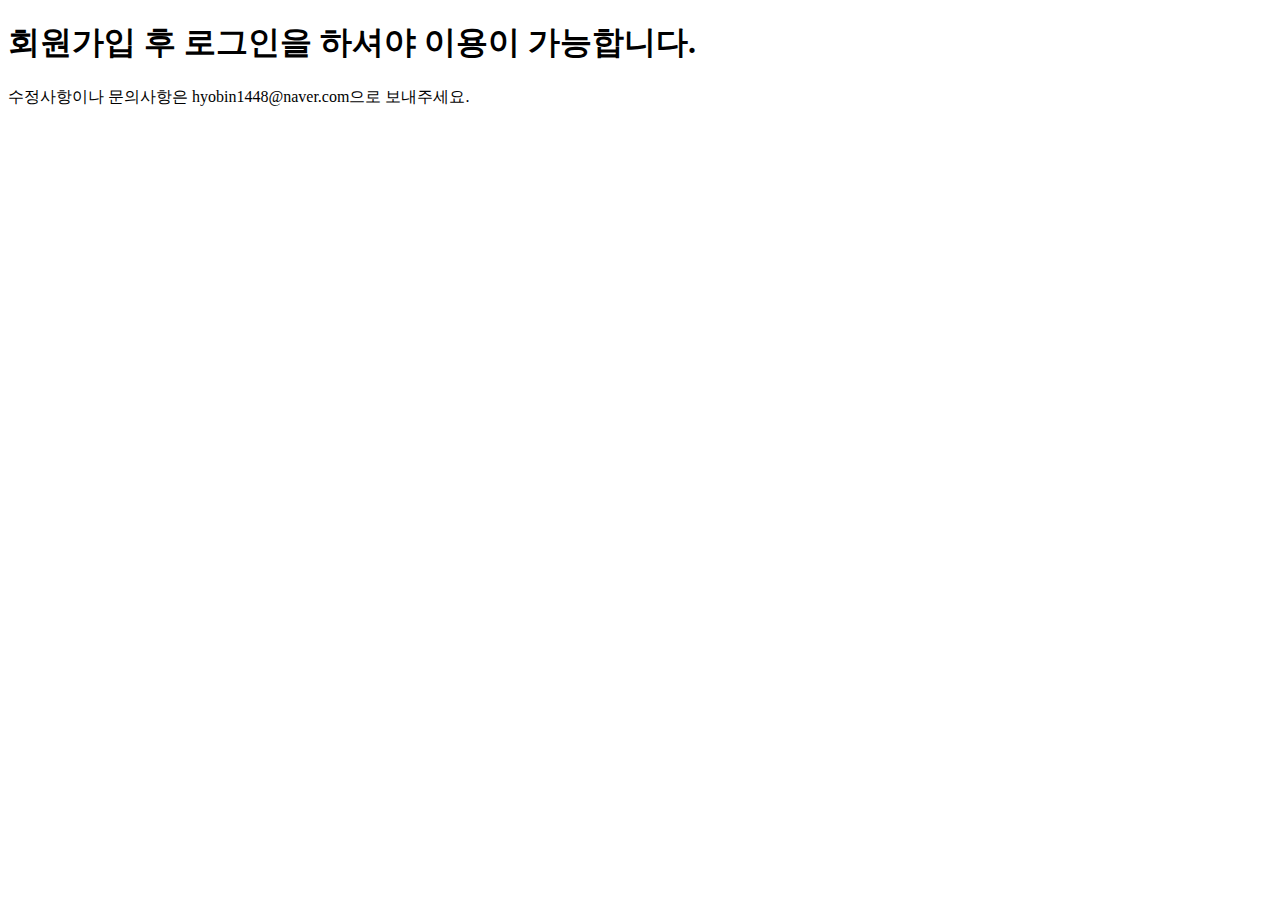
<file: src/main/resources/templates/index.html>
<!doctype html>
<html lang="en">

<head th:replace="fragments/common :: head('Hello, Spring Boot')">
</head>

<body >
    <nav class="navbar navbar-expand-md navbar-dark bg-dark fixed-top" th:replace="fragments/common :: menu('home')"/>


    <main class="container">
        <div class="starter-template text-center py-5 px-3">
            <h1>회원가입 후 로그인을 하셔야 이용이 가능합니다.</h1>
            <p>수정사항이나 문의사항은 hyobin1448@naver.com으로 보내주세요.</p>
            <a th:href="@{/}"><img class="mb-4" th:src="@{/image/main-image.gif}" width="80%"></a>
        </div>

    </main><!-- /.container -->

    <!-- Optional JavaScript; choose one of the two! -->

    <!-- Option 1: Bootstrap Bundle with Popper -->
    <script src="https://cdn.jsdelivr.net/npm/bootstrap@5.0.0-beta1/dist/js/bootstrap.bundle.min.js"
        integrity="sha384-ygbV9kiqUc6oa4msXn9868pTtWMgiQaeYH7/t7LECLbyPA2x65Kgf80OJFdroafW"
        crossorigin="anonymous"></script>
    <script>
        $(function(){
        var id = '[[${#authentication.principal}]]';
        if('[[${#authentication.principal}]]'!='anonymousUser'){
            var a = id.indexOf('Username');
            id = id.substring(id.indexOf('Username')+9,id.indexOf('Username')+25);
            a = id.indexOf(',');

            id = id.substring(0,a);
         $.ajax({
                type :"GET",
                url: "/account/findTeresia",
                dataType:"text",
                data : {
                    id:id
                }
                }).done(function(data){
                    if(data == 'Y'){
                        alert("소영이")
                    }else{

                    }
                })
        }


        });
    </script>
    <!-- Option 2: Separate Popper and Bootstrap JS -->
<!--    <script src="https://cdn.jsdelivr.net/npm/@popperjs/core@2.5.4/dist/umd/popper.min.js"-->
<!--        integrity="sha384-q2kxQ16AaE6UbzuKqyBE9/u/KzioAlnx2maXQHiDX9d4/zp8Ok3f+M7DPm+Ib6IU"-->
<!--        crossorigin="anonymous"></script>-->
<!--    <script src="https://cdn.jsdelivr.net/npm/bootstrap@5.0.0-beta1/dist/js/bootstrap.min.js"-->
<!--        integrity="sha384-pQQkAEnwaBkjpqZ8RU1fF1AKtTcHJwFl3pblpTlHXybJjHpMYo79HY3hIi4NKxyj"-->
<!--        crossorigin="anonymous"></script>-->
</body>

</html>
</file>
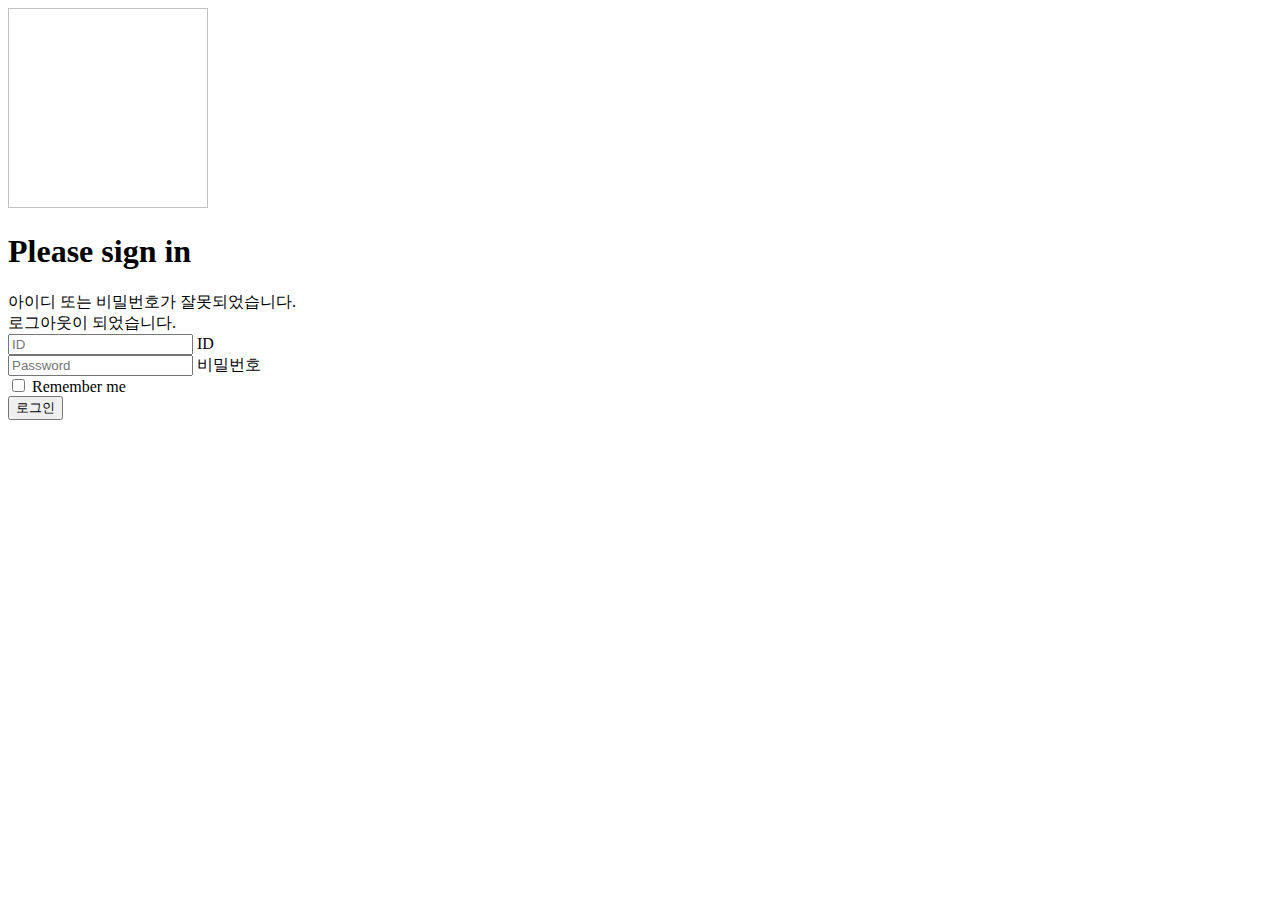
<file: src/main/resources/templates/account/login.html>
<!doctype html>
<html lang="en">

<head>
    <!-- Required meta tags -->
    <meta charset="utf-8">
    <meta name="viewport" content="width=device-width, initial-scale=1">

    <!-- Bootstrap CSS -->
    <link href="https://cdn.jsdelivr.net/npm/bootstrap@5.0.0-beta1/dist/css/bootstrap.min.css" rel="stylesheet"
        integrity="sha384-giJF6kkoqNQ00vy+HMDP7azOuL0xtbfIcaT9wjKHr8RbDVddVHyTfAAsrekwKmP1" crossorigin="anonymous">
    <link  th:href="@{/css/signin.css}" rel="stylesheet">
    
    <title>Login</title>
</head>

<body class="text-center">
    <main class="form-signin">
        <form th:action="@{/account/login}" method="post">
            <a th:href="@{/}"><img class="mb-4" th:src="@{/image/neo-logo.png}" alt="" width="200" height="200"></a>
            <h1 class="h3 mb-3 fw-normal">Please sign in</h1>
            <div th:if="${param.error}" class="alert alert-danger" role="alert">
                아이디 또는 비밀번호가 잘못되었습니다.
            </div>
            
            <div th:if="${param.logout}" class="alert alert-primary" role="alert">
                로그아웃이 되었습니다.
            </div>
            <div class="form-floating mb-1">
                <input type="text" class="form-control" id="username" name="username" placeholder="ID">
                <label for="username">ID</label>
            </div>
            <div class="form-floating mb-1">
                <input type="password" class="form-control" id="password" name="password" placeholder="Password">
                <label for="password">비밀번호</label>
            </div>
          <div class="checkbox mb-3">
            <label>
              <input type="checkbox" value="remember-me"> Remember me
            </label>
          </div>
          <button class="w-100 btn btn-lg btn-primary" type="submit">로그인</button>
          <!-- <p class="mt-5 mb-3 text-muted">&copy; 2017-2020</p> -->
        </form>
      </main>

    <!-- Optional JavaScript; choose one of the two! -->

    <!-- Option 1: Bootstrap Bundle with Popper -->
    <script src="https://cdn.jsdelivr.net/npm/bootstrap@5.0.0-beta1/dist/js/bootstrap.bundle.min.js"
        integrity="sha384-ygbV9kiqUc6oa4msXn9868pTtWMgiQaeYH7/t7LECLbyPA2x65Kgf80OJFdroafW"
        crossorigin="anonymous"></script>

<!--    &lt;!&ndash; Option 2: Separate Popper and Bootstrap JS &ndash;&gt;-->
<!--    <script src="https://cdn.jsdelivr.net/npm/@popperjs/core@2.5.4/dist/umd/popper.min.js"-->
<!--        integrity="sha384-q2kxQ16AaE6UbzuKqyBE9/u/KzioAlnx2maXQHiDX9d4/zp8Ok3f+M7DPm+Ib6IU"-->
<!--        crossorigin="anonymous"></script>-->
<!--    <script src="https://cdn.jsdelivr.net/npm/bootstrap@5.0.0-beta1/dist/js/bootstrap.min.js"-->
<!--        integrity="sha384-pQQkAEnwaBkjpqZ8RU1fF1AKtTcHJwFl3pblpTlHXybJjHpMYo79HY3hIi4NKxyj"-->
<!--        crossorigin="anonymous"></script>-->
</body>

</html>
</file>
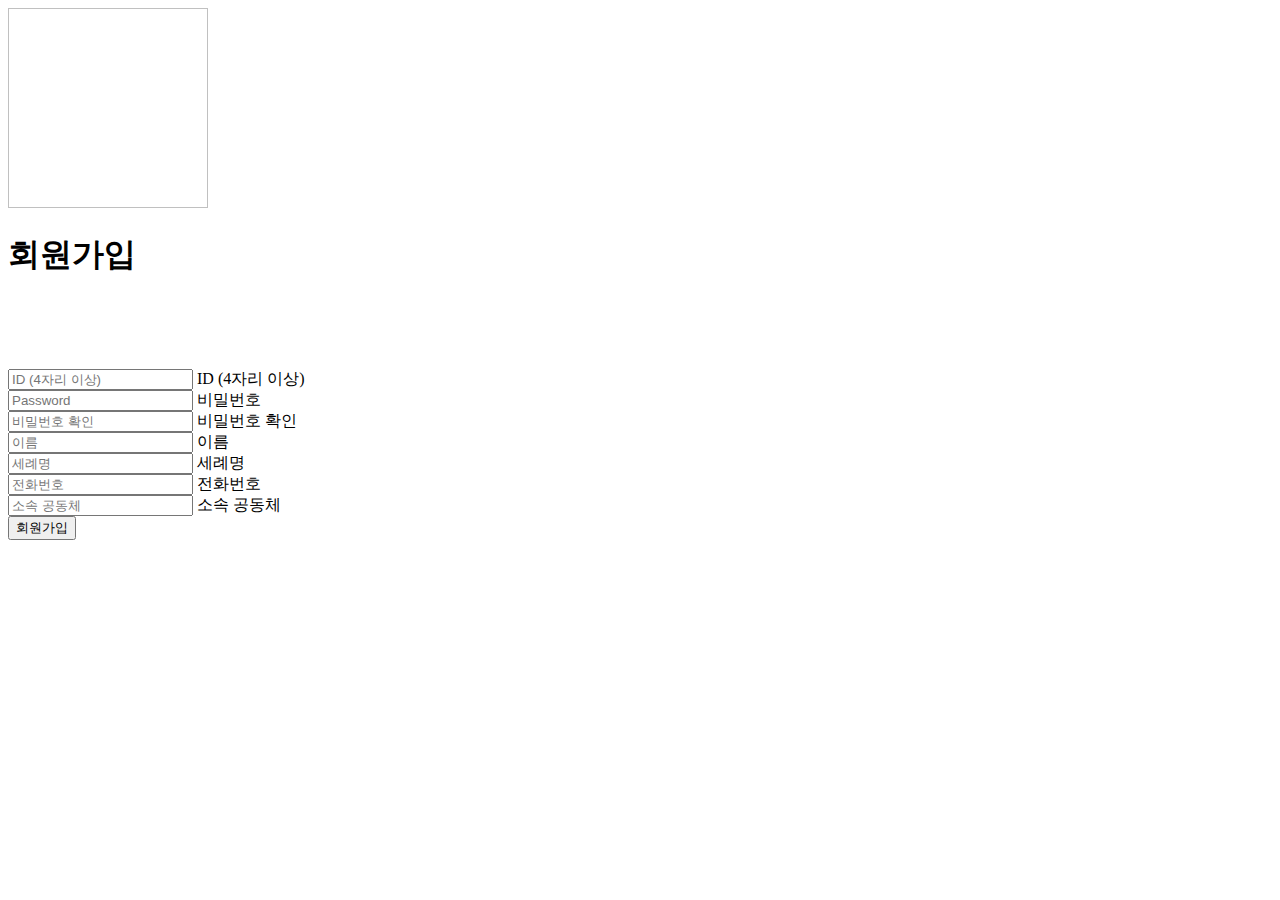
<file: src/main/resources/templates/account/register.html>
<!doctype html>
<html lang="en">

<head>
    <!-- Required meta tags -->
    <meta charset="utf-8">
    <meta name="viewport" content="width=device-width, initial-scale=1">
    <script src="https://code.jquery.com/jquery-1.12.4.min.js"></script>
    <!-- Bootstrap CSS -->
    <link href="https://cdn.jsdelivr.net/npm/bootstrap@5.0.0-beta1/dist/css/bootstrap.min.css" rel="stylesheet"
        integrity="sha384-giJF6kkoqNQ00vy+HMDP7azOuL0xtbfIcaT9wjKHr8RbDVddVHyTfAAsrekwKmP1" crossorigin="anonymous">
    <link  th:href="@{/css/signin.css}" rel="stylesheet">
    
    <title>Login</title>
</head>

<body class="text-center">
    <main class="form-signin">
        <form th:action="@{/account/register}" id="form" method="post">
            <input type="hidden" id="isIdFlag" value="N">
            <input type="hidden" id="isPwdFlag" value="N">
            <input type="hidden" id="isPwdChkFlag" value="N">
            <a th:href="@{/}"><img class="mb-4" th:src="@{/image/neo-logo.png}" alt="" width="200" height="200"></a>
            <h1 class="h3 mb-3 fw-normal">회원가입</h1>
            <div style="height:70px">
                <div id="idCheck" class="alert alert-danger " style="display:none"></div>
                <div id="pwdCheck" class="alert alert-danger " style="display:none"></div>
            </div>
            <div>
            <div class="form-floating mb-1 ">
                <input type="text" class="form-control" id="username" name="username" placeholder="ID (4자리 이상)" required>
                <label for="username">ID (4자리 이상)</label>
            </div>
            
            </div>
            <div class="form-floating mb-1">
                <input type="password" class="form-control" id="password" name="password" placeholder="Password" required>
                <label for="password">비밀번호</label>
            </div>
            <div class="form-floating mb-1">
                <input type="password" class="form-control" id="passwordChk" name="passwordChk" placeholder="비밀번호 확인" required>
                <label for="passwordChk">비밀번호 확인</label>
            </div>
            </div>
            <div class="row">
                <div class="col">
                    <div class="form-floating mb-1">
                        <input type="text" class="form-control" id="name" name="name" placeholder="이름" required>
                        <label for="name">이름</label>
                    </div>
                </div>
                <div class="col">
                    <div class="form-floating mb-1">
                        <input type="text" class="form-control" id="christian" name="christian" placeholder="세례명" required>
                        <label for="christian">세례명</label>
                    </div>
                </div>
            </div>
            <div class="row">
                <div class="col">
                    <div class="form-floating mb-1">
                        <input type="tel" class="form-control onlyNumber" id="phone" name="phone" placeholder="전화번호" required>
                        <label for="phone">전화번호</label>
                    </div>
                </div>
                <div class="col">
                    <div class="form-floating mb-1">
                        <input type="text" class="form-control" id="community" name="community" placeholder="소속 공동체" required>
                        <label for="community">소속 공동체</label>
                    </div>
                </div>
            </div>
<!--            <label for="inputPassword" class="text-left">Password</label>-->
<!--            <input type="password" id="inputPassword" name="password" class="form-control" placeholder="Password" required/>-->
<!--            <label for="name" class="visually-hidden">이름</label>-->
<!--            <input type="text" id="name" name="name" class="form-control" placeholder="이름">-->
<!--            <label for="phone" class="visually-hidden">전화번호</label>-->
<!--            <input type="text" id="phone" name="phone" class="form-control" placeholder="전화번호">-->
<!--            <label for="community" class="visually-hidden">공동체</label>-->
<!--            <input type="text" id="community" name="community" class="form-control" placeholder="공동체">-->

            <button class="w-100 btn btn-lg btn-primary" type="submit">회원가입</button>
          <!-- <p class="mt-5 mb-3 text-muted">&copy; 2017-2020</p> -->
        </form>
      </main>
    <script type="text/javascript">
        $('#passwordChk').keyup(function(event){
            var passwordChk = $('#passwordChk').val();
            var password = $('#password').val();
            var divPasswordChk = $('#passwordChk');
            if(password==passwordChk){
                divPasswordChk.removeClass("is-invalid");
            }else{
                divPasswordChk.addClass("is-invalid");
            }
        });
        $('#password').keyup(function(event){
            var password = $('#password').val();
            var divPasswordChk = $('#passwordChk');
            if(password.length<8){
                $('#pwdCheck').text("비밀번호는 8자리 이상입니다.");
                divPasswordChk.addClass("is-invalid");
                $('#pwdCheck').attr('class','alert alert-danger');
                $('#pwdCheck').show();
                $('#isPwdFlag').val("N");
            }else{
                divPasswordChk.removeClass("is-invalid");
                $('#isPwdFlag').val("Y");
                $('#pwdCheck').text("");
                $('#pwdCheck').hide();
            }

        });
        $('#passwordChk').keyup(function(event){
            var passwordChk = $('#passwordChk').val();
            var password = $('#password').val();
            var divPasswordChk = $('#passwordChk');
            if(password==passwordChk){
                divPasswordChk.removeClass("is-invalid");
                $('#isPwdChkFlag').val("Y");
                $('#pwdCheck').text("");
                $('#pwdCheck').hide();
            }else{
                divPasswordChk.addClass("is-invalid");
                $('#isPwdChkFlag').val("N");
                $('#pwdCheck').text("비밀번호가 다릅니다.");
                $('#pwdCheck').attr('class','alert alert-danger');
                $('#pwdCheck').show();
            }
        });
        $('#username').focusout(function(event){
            var flag = $('#isIdFlag').val();
            var id = $("#username").val();
            if(id.length<=3){
                $('#idCheck').text("ID는 4자리 이상 입력해주세요");    
                $('#idCheck').attr('class','alert alert-danger');
                $('#idCheck').show();                
            }else if(flag=="Y"){
                $('#idCheck').text("");
                $('#idCheck').hide();
            }
        });
        $('#username').keyup(function(event){
            var id = $("#username").val();
            if(id.length <= 3){
                $('#idCheck').text("");
                $('#idCheck').hide();
            }else{
                $.ajax({
                type :"GET",
                url: "/account/idCheck",
                dataType:"text",
                data : {
                    username:id
                }
                }).done(function(data){
                    $('#idCheck').show();
                    if(data == 'Y'){
                        $('#idCheck').text("중복된 ID가 있습니다.");
                        $('#isIdFlag').val("N");
                        $('#idCheck').attr('class','alert alert-danger');
                    }else{
                        $('#idCheck').text("사용 가능한 ID 입니다.");
                        $('#idCheck').attr('class','alert alert-primary');
                        $('#isIdFlag').val("Y");
                    }
                })
            }
            
        });
        $('#phone').focusout(function(event){
            var phoneNo = $('#phone').val()
            phoneNo = phoneNo.replace(/ /gi, "").replace(/-/gi, "");
            $("#phone").val(phoneNo);
        });
        $('#form').submit(function(event){
            var id = $("username").val();
            var pw = $("password").val();
            var nm = $("name").val();
            if( $('#isIdFlag').val()=='N'){
                $('#username').focus();
                alert('중복된 ID가 있습니다.');
                return false;
            }
            if($('#isPwdFlag').val()=='N'){
                $('#passwordChk').focus();
                alert('비밀번호는 8자리 이상입니다.');
                return false;
            }
            if( $('#isPwdChkFlag').val()=='N'){
                $('#passwordChk').focus();
                alert('비밀번호가 맞지 않습니다.');
                return false;
            }
        });

    </script>
    <!-- Optional JavaScript; choose one of the two! -->

    <!-- Option 1: Bootstrap Bundle with Popper -->
    <script src="https://cdn.jsdelivr.net/npm/bootstrap@5.0.0-beta1/dist/js/bootstrap.bundle.min.js"
        integrity="sha384-ygbV9kiqUc6oa4msXn9868pTtWMgiQaeYH7/t7LECLbyPA2x65Kgf80OJFdroafW"
        crossorigin="anonymous"></script>

    <!-- Option 2: Separate Popper and Bootstrap JS -->
<!--    <script src="https://cdn.jsdelivr.net/npm/@popperjs/core@2.5.4/dist/umd/popper.min.js"-->
<!--        integrity="sha384-q2kxQ16AaE6UbzuKqyBE9/u/KzioAlnx2maXQHiDX9d4/zp8Ok3f+M7DPm+Ib6IU"-->
<!--        crossorigin="anonymous"></script>-->
<!--    <script src="https://cdn.jsdelivr.net/npm/bootstrap@5.0.0-beta1/dist/js/bootstrap.min.js"-->
<!--        integrity="sha384-pQQkAEnwaBkjpqZ8RU1fF1AKtTcHJwFl3pblpTlHXybJjHpMYo79HY3hIi4NKxyj"-->
<!--        crossorigin="anonymous"></script>-->
<!--    <script src="https://cdn.jsdelivr.net/npm/bootstrap-daterangepicker@3.1.0/daterangepicker.min.js"></script>-->

</body>

</html>
</file>
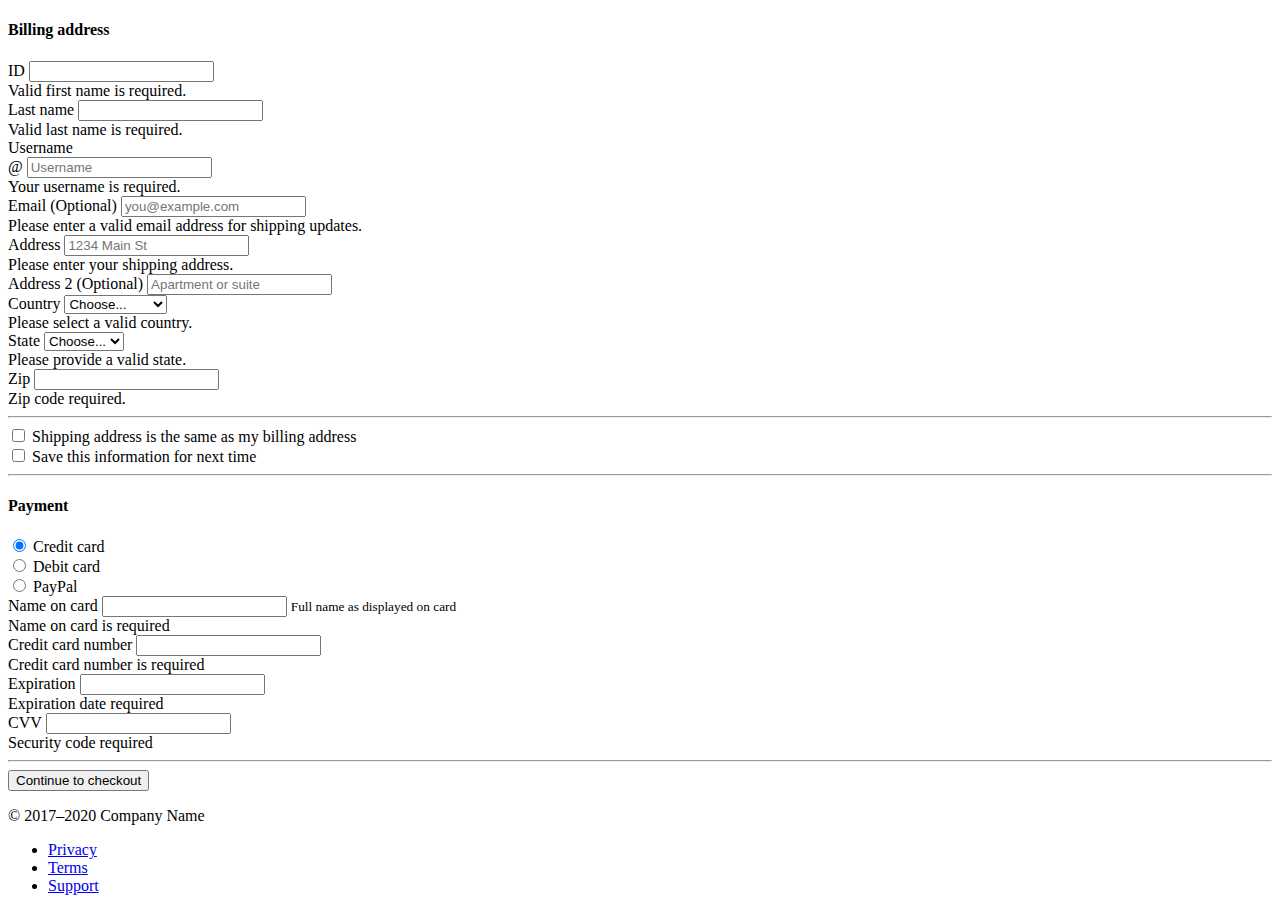
<file: src/main/resources/templates/account/register2.html>
<!doctype html>
<html lang="en">

<head>
    <!-- Required meta tags -->
    <meta charset="utf-8">
    <meta name="viewport" content="width=device-width, initial-scale=1">

    <!-- Bootstrap CSS -->
    <link href="https://cdn.jsdelivr.net/npm/bootstrap@5.0.0-beta1/dist/css/bootstrap.min.css" rel="stylesheet"
        integrity="sha384-giJF6kkoqNQ00vy+HMDP7azOuL0xtbfIcaT9wjKHr8RbDVddVHyTfAAsrekwKmP1" crossorigin="anonymous">
    <link  th:href="@{/css/test.css}" rel="stylesheet">
    
    <title>Login</title>
</head>

<body class="bg-light">

<div class="container">
    <main>

        <div class="row justify-content-center ">
            <div class="col-4">
                <h4 class="mb-3 mt-3">Billing address</h4>
                <form class="needs-validation" novalidate>
                    <div class="row g-3">
                        <div class="col-sm-6">
                            <label for="username" class="form-label">ID</label>
                            <input type="text" class="form-control" id="username" placeholder="" value="" required>
                            <div class="invalid-feedback">
                                Valid first name is required.
                            </div>
                        </div>

                        <div class="col-sm-6">
                            <label for="lastName" class="form-label">Last name</label>
                            <input type="text" class="form-control" id="lastName" placeholder="" value="" required>
                            <div class="invalid-feedback">
                                Valid last name is required.
                            </div>
                        </div>

                        <div class="col-12">
                            <label for="username" class="form-label">Username</label>
                            <div class="input-group">
                                <span class="input-group-text">@</span>
                                <input type="text" class="form-control" id="username" placeholder="Username" required>
                                <div class="invalid-feedback">
                                    Your username is required.
                                </div>
                            </div>
                        </div>

                        <div class="col-12">
                            <label for="email" class="form-label">Email <span class="text-muted">(Optional)</span></label>
                            <input type="email" class="form-control" id="email" placeholder="you@example.com">
                            <div class="invalid-feedback">
                                Please enter a valid email address for shipping updates.
                            </div>
                        </div>

                        <div class="col-12">
                            <label for="address" class="form-label">Address</label>
                            <input type="text" class="form-control" id="address" placeholder="1234 Main St" required>
                            <div class="invalid-feedback">
                                Please enter your shipping address.
                            </div>
                        </div>

                        <div class="col-12">
                            <label for="address2" class="form-label">Address 2 <span class="text-muted">(Optional)</span></label>
                            <input type="text" class="form-control" id="address2" placeholder="Apartment or suite">
                        </div>

                        <div class="col-md-5">
                            <label for="country" class="form-label">Country</label>
                            <select class="form-select" id="country" required>
                                <option value="">Choose...</option>
                                <option>United States</option>
                            </select>
                            <div class="invalid-feedback">
                                Please select a valid country.
                            </div>
                        </div>

                        <div class="col-md-4">
                            <label for="state" class="form-label">State</label>
                            <select class="form-select" id="state" required>
                                <option value="">Choose...</option>
                                <option>California</option>
                            </select>
                            <div class="invalid-feedback">
                                Please provide a valid state.
                            </div>
                        </div>

                        <div class="col-md-3">
                            <label for="zip" class="form-label">Zip</label>
                            <input type="text" class="form-control" id="zip" placeholder="" required>
                            <div class="invalid-feedback">
                                Zip code required.
                            </div>
                        </div>
                    </div>

                    <hr class="my-4">

                    <div class="form-check">
                        <input type="checkbox" class="form-check-input" id="same-address">
                        <label class="form-check-label" for="same-address">Shipping address is the same as my billing address</label>
                    </div>

                    <div class="form-check">
                        <input type="checkbox" class="form-check-input" id="save-info">
                        <label class="form-check-label" for="save-info">Save this information for next time</label>
                    </div>

                    <hr class="my-4">

                    <h4 class="mb-3">Payment</h4>

                    <div class="my-3">
                        <div class="form-check">
                            <input id="credit" name="paymentMethod" type="radio" class="form-check-input" checked required>
                            <label class="form-check-label" for="credit">Credit card</label>
                        </div>
                        <div class="form-check">
                            <input id="debit" name="paymentMethod" type="radio" class="form-check-input" required>
                            <label class="form-check-label" for="debit">Debit card</label>
                        </div>
                        <div class="form-check">
                            <input id="paypal" name="paymentMethod" type="radio" class="form-check-input" required>
                            <label class="form-check-label" for="paypal">PayPal</label>
                        </div>
                    </div>

                    <div class="row gy-3">
                        <div class="col-md-6">
                            <label for="cc-name" class="form-label">Name on card</label>
                            <input type="text" class="form-control" id="cc-name" placeholder="" required>
                            <small class="text-muted">Full name as displayed on card</small>
                            <div class="invalid-feedback">
                                Name on card is required
                            </div>
                        </div>

                        <div class="col-md-6">
                            <label for="cc-number" class="form-label">Credit card number</label>
                            <input type="text" class="form-control" id="cc-number" placeholder="" required>
                            <div class="invalid-feedback">
                                Credit card number is required
                            </div>
                        </div>

                        <div class="col-md-3">
                            <label for="cc-expiration" class="form-label">Expiration</label>
                            <input type="text" class="form-control" id="cc-expiration" placeholder="" required>
                            <div class="invalid-feedback">
                                Expiration date required
                            </div>
                        </div>

                        <div class="col-md-3">
                            <label for="cc-cvv" class="form-label">CVV</label>
                            <input type="text" class="form-control" id="cc-cvv" placeholder="" required>
                            <div class="invalid-feedback">
                                Security code required
                            </div>
                        </div>
                    </div>

                    <hr class="my-4">

                    <button class="w-100 btn btn-primary btn-lg" type="submit">Continue to checkout</button>
                </form>
            </div>
        </div>
    </main>

    <footer class="my-5 pt-5 text-muted text-center text-small">
        <p class="mb-1">&copy; 2017–2020 Company Name</p>
        <ul class="list-inline">
            <li class="list-inline-item"><a href="#">Privacy</a></li>
            <li class="list-inline-item"><a href="#">Terms</a></li>
            <li class="list-inline-item"><a href="#">Support</a></li>
        </ul>
    </footer>
</div>

    <!-- Optional JavaScript; choose one of the two! -->

    <!-- Option 1: Bootstrap Bundle with Popper -->
    <script src="https://cdn.jsdelivr.net/npm/bootstrap@5.0.0-beta1/dist/js/bootstrap.bundle.min.js"
        integrity="sha384-ygbV9kiqUc6oa4msXn9868pTtWMgiQaeYH7/t7LECLbyPA2x65Kgf80OJFdroafW"
        crossorigin="anonymous"></script>

    <!-- Option 2: Separate Popper and Bootstrap JS -->
<!--    <script src="https://cdn.jsdelivr.net/npm/@popperjs/core@2.5.4/dist/umd/popper.min.js"-->
<!--        integrity="sha384-q2kxQ16AaE6UbzuKqyBE9/u/KzioAlnx2maXQHiDX9d4/zp8Ok3f+M7DPm+Ib6IU"-->
<!--        crossorigin="anonymous"></script>-->
<!--    <script src="https://cdn.jsdelivr.net/npm/bootstrap@5.0.0-beta1/dist/js/bootstrap.min.js"-->
<!--        integrity="sha384-pQQkAEnwaBkjpqZ8RU1fF1AKtTcHJwFl3pblpTlHXybJjHpMYo79HY3hIi4NKxyj"-->
<!--        crossorigin="anonymous"></script>-->
    

</body>

</html>
</file>
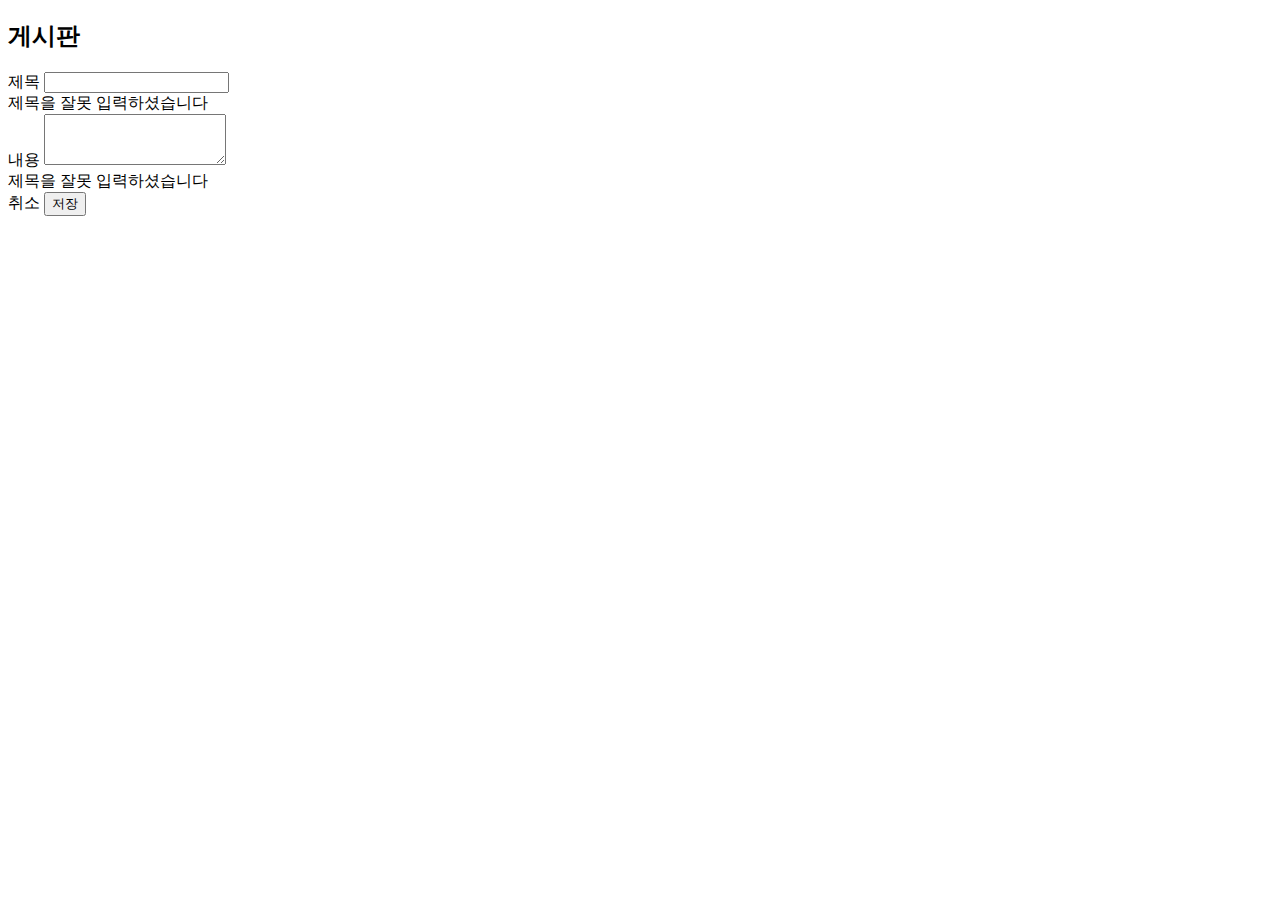
<file: src/main/resources/templates/board/form.html>
<!doctype html>
<html lang="en">

<head th:replace="fragments/common :: head('게시판')">
</head>

<body>
    <nav class="navbar navbar-expand-md navbar-dark bg-dark fixed-top" th:replace="fragments/common :: menu('list')" />

    <main class="container">
        <h2>게시판</h2>
        <form action="#" th:action="@{/board/form}" th:object="${board}" method="post">
            <input type="hidden" th:field="*{id}">
            
            <div class="mb-3">
                <label for="title" class="form-label">제목</label>
                <input type="text" class="form-control" th:classappend="${#fields.hasErrors('title')} ? 'is-invalid'" id="title" th:field="*{title}">
                <div class="invalid-feedback" th:if="${#fields.hasErrors('title')}" th:errors="*{title}">
                    제목을 잘못 입력하셨습니다
                </div>
            </div>
            <div class="mb-3">
                <label for="content" class="form-label">내용</label>
                <textarea class="form-control" th:classappend="${#fields.hasErrors('content')} ? 'is-invalid'" id="content" rows="3" th:field="*{content}"></textarea>
                <div class="invalid-feedback" th:if="${#fields.hasErrors('content')}" th:errors="*{content}">
                    제목을 잘못 입력하셨습니다
                </div>
            </div>
            <div class="text-end">
                <a type="button" class="btn btn-primary" th:href="@{/board/list}">취소</a>
                <button type="submit" class="btn btn-primary">저장</button>
            </div>
        </form>
    </main><!-- /.container -->

    <!-- Optional JavaScript; choose one of the two! -->

    <!-- Option 1: Bootstrap Bundle with Popper -->
    <script src="https://cdn.jsdelivr.net/npm/bootstrap@5.0.0-beta1/dist/js/bootstrap.bundle.min.js"
        integrity="sha384-ygbV9kiqUc6oa4msXn9868pTtWMgiQaeYH7/t7LECLbyPA2x65Kgf80OJFdroafW"
        crossorigin="anonymous"></script>

    <!-- Option 2: Separate Popper and Bootstrap JS -->
<!--    <script src="https://cdn.jsdelivr.net/npm/@popperjs/core@2.5.4/dist/umd/popper.min.js"-->
<!--        integrity="sha384-q2kxQ16AaE6UbzuKqyBE9/u/KzioAlnx2maXQHiDX9d4/zp8Ok3f+M7DPm+Ib6IU"-->
<!--        crossorigin="anonymous"></script>-->
<!--    <script src="https://cdn.jsdelivr.net/npm/bootstrap@5.0.0-beta1/dist/js/bootstrap.min.js"-->
<!--        integrity="sha384-pQQkAEnwaBkjpqZ8RU1fF1AKtTcHJwFl3pblpTlHXybJjHpMYo79HY3hIi4NKxyj"-->
<!--        crossorigin="anonymous"></script>-->
</body>

</html>
</file>
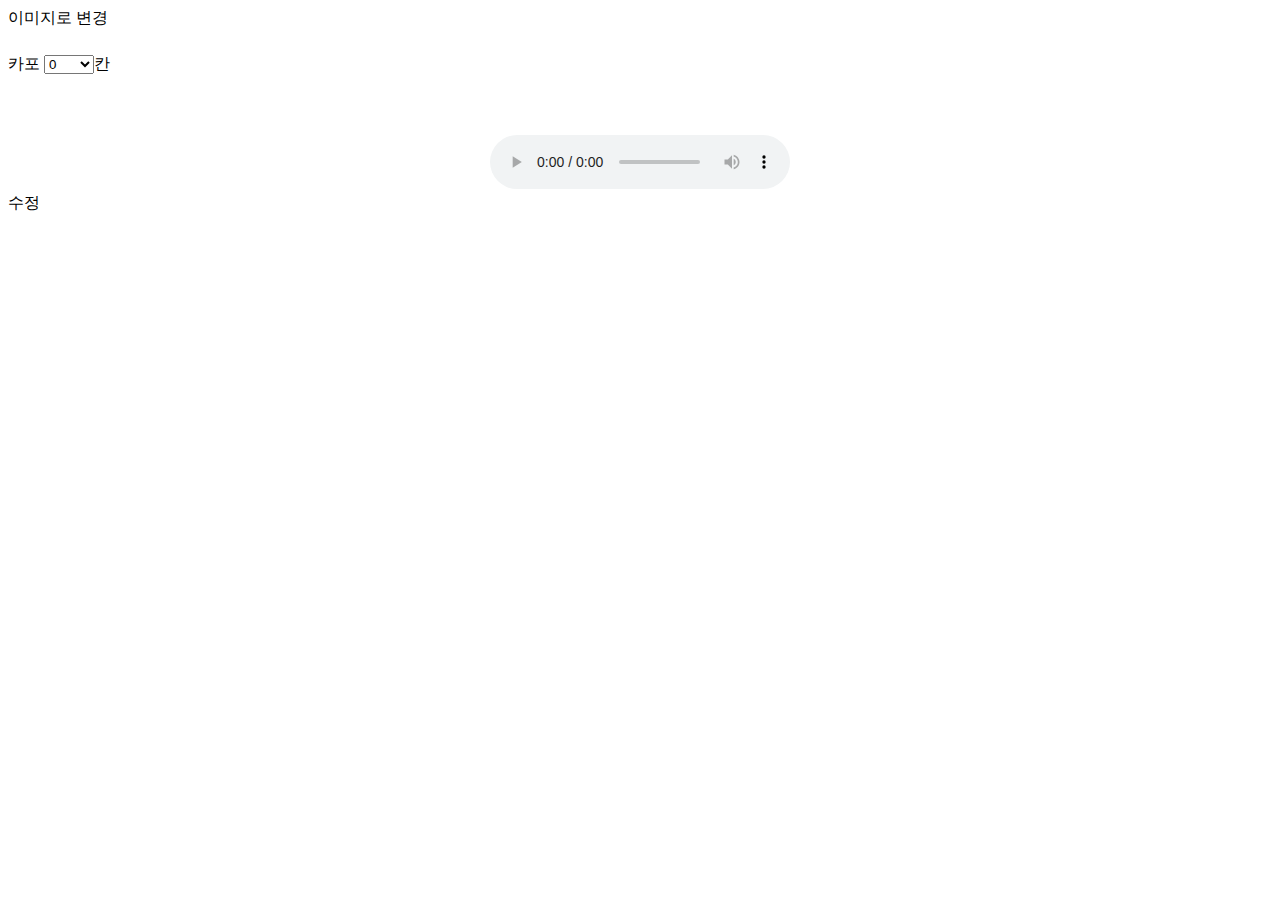
<file: src/main/resources/templates/board/form2.html>
<!doctype html>
<html lang="en">

<head th:replace="fragments/common :: head('게시판')">
</head>

<body>
    <nav class="navbar navbar-expand-md navbar-dark bg-dark fixed-top" th:replace="fragments/common :: menu('list')" />
    <main class="container">
        <div class="text-end">
            <input type="hidden" id="changeFlag" value="m">
            <a type="button" class="text-end btn btn-primary" id="change">이미지로 변경</a>
        </div>
            <center><pre id="musicTitle" style="color:red;font-size:25px" th:text="${musicItem.title}"></pre>
                <p style="float:right; " th:text="${musicItem.id}" id="id" name="id"></p>

            </center>

            <p>카포
                <select class="select" style="width:50px;" id="capo" name="capo">
                    <option value="0" th:selected="${musicItem.capo} == 0">0</option>
                    <option value="1" th:selected="${musicItem.capo} == 1">1</option>
                    <option value="2" th:selected="${musicItem.capo} == 2">2</option>
                    <option value="3" th:selected="${musicItem.capo} == 3">3</option>
                    <option value="4" th:selected="${musicItem.capo} == 4">4</option>
                    <option value="5" th:selected="${musicItem.capo} == 5">5</option>
                    <option value="6" th:selected="${musicItem.capo} == 6">6</option>
                </select>칸

            </p>

        <center >
            <img id="musicImage" th:src="@{/board/image(id=${musicItem.id})}" width="80%" style="display:none">
            <table id="musicTable">
                <thead>
                    <th width="10">
                    </th>
                    <th width="500">
                    </th>
                    <th width="10" th:if="${musicItem.Items[0].rightLyrics != 'null'}">
                    </th>
                    <th width="500" th:if="${musicItem.Items[0].rightLyrics != 'null'}">
                    </th>
                </thead>
                <tbody th:each="item:${musicItem.Items}" >
                <tr >
                    <td width="10"></td>
                    <td style="color:red;" th:text="${item.leftCode}"></td>
                    <td width="10" th:if="${musicItem.Items[0].rightLyrics != 'null'}"></td>
                    <td style="color:red;" th:if="${musicItem.Items[0].rightLyrics != 'null'}" th:text="${item.rightCode}"></td>
                </tr>
                <tr >
                    <td width="10" th:text="${item.leftChorus}"></td>
                    <td th:text="${item.leftLyrics}"></td>
                    <td width="10" th:if="${musicItem.Items[0].rightLyrics != 'null'}" th:text="${item.rightChorus}"></td>
                    <td th:if="${musicItem.Items[0].rightLyrics != 'null'}" th:text="${item.rightLyrics}"></td>
                </tr>
                </tbody>
            </table>
            <audio controls th:src="@{/board/music(id=${musicItem.id})}" style="margin-top:30px">
            </audio>
        </center>

        <div class="text-end" sec:authorize="hasRole('ROLE_ADMIN')">
            <a type="button" class="text-end btn btn-primary" th:href="@{/board/formAdd(id=${musicItem.id})}">수정</a>
        </div>
    </main>
    <script type="text/javascript">
        $('#capo').change(function(event){
            var id = $('#id').text();
            var b = id;
            $.ajax({
                type :"GET",
                url: "/board/capoChange",
                data : {
                    capo:$('#capo').val(),
                    id:$('#id').text()
                }
                });
        });
        $('#change').click(function(){
            if($('#changeFlag').val()=='m'){
                $('#musicImage').show();
                $('#musicTable').hide();
                $('#musicTitle').hide();
                $('#id').hide();
                $('#changeFlag').val("i");
            }else{
                $('#musicImage').hide();
                $('#musicTable').show();
                $('#musicTitle').show();
                $('#id').show();
                $('#changeFlag').val("m");
            }

        });
    </script>
</body>

</html>
</file>
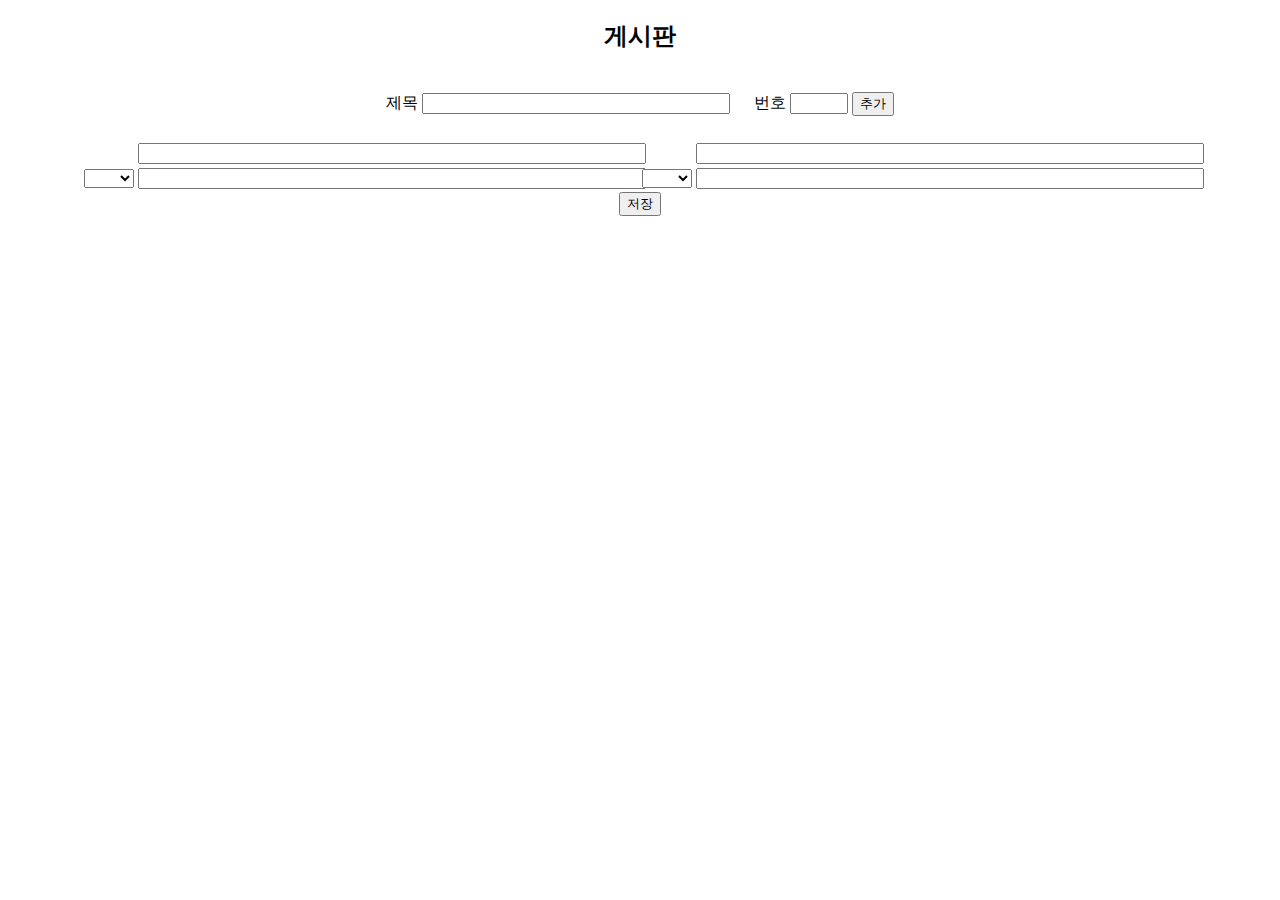
<file: src/main/resources/templates/board/formAdd.html>
<!doctype html>
<html lang="en">

<head th:replace="fragments/common :: head('게시판')">
</head>

<body>



    <nav class="navbar navbar-expand-md navbar-dark bg-dark fixed-top" th:replace="fragments/common :: menu('list')" />

    <main class="container">
        <center >
            <h2>게시판</h2>

            <form action="#" th:action="@{/board/formAdd}" th:object="${item}" method="post">
                <div style="padding-top:20px; padding-bottom:20px">
                    <label>제목</label>
                    <input type="text" style="width:300px;" th:field="*{title}">
                    <label style="padding-left:20px">번호</label>
                    <input type="text"  style="width:50px;" th:field="*{id}">
                    <button type="button" id="btnAdd" >추가</button>
                </div>
                <table id="itemTable">
                    <thead>
                        <th width="30">
                        </th>
                        <th width="500">
                        </th>
                        <th width="30">
                        </th>
                        <th width="500">
                        </th>
                    </thead>
                    <tbody th:each="detailItem,index : ${item.items}">
                        <tr>
                            <input type="hidden" th:value="${index.index}"/>
                            <td width="10"></td>
                            <td>
                                <input type="text" style="color:red; width:100%;" th:value="${detailItem.leftCode}" th:field="*{items[__${index.index}__].leftCode}"></input>
                            </td>
                            <td width="10"></td>
                            <td>
                                <input type="text" style="color:red; width:100%;"  th:value="${detailItem.rightCode}" th:field="*{items[__${index.index}__].rightCode}"></input>
                            </td>
                        </tr>
                        <tr >
                            <td width="10">
                                <select class="select" style="width:50px;" th:value="${detailItem.leftChorus}" th:field="*{items[__${index.index}__].leftChorus}">
                                    <option value=""></option>
                                    <option value="독.　">독.　</option>
                                    <option value="합.　">합.　</option>
                                    <option value="사.　">사.　</option>
                                </select>
                            </td>
                            <td>
                                <input type="text" style="width:100%;"  th:value="${detailItem.leftLyrics}" th:field="*{items[__${index.index}__].leftLyrics}"></input>
                            </td>
                            <td width="10">
                                <select class="select" style="width:50px;"  th:value="${detailItem.rightChorus}" th:field="*{items[__${index.index}__].rightChorus}">
                                    <option value=""></option>
                                    <option value="독.　">독.　</option>
                                    <option value="합.　">합.　</option>
                                    <option value="사.　">사.　</option>
                                </select>
                            </td>
                            <td>
                                <input type="text" style="width:100%;"  th:value="${detailItem.rightLyrics}" th:field="*{items[__${index.index}__].rightLyrics}"></input>
                            </td>
                        </tr>
                    </tbody>
                </table>
                <button type="submit">저장</button>
            </form>


        </center>
    </main>
    <script th:inline="javascript">
        var index = /*[(${item.items.size})]*/;
        $('#btnAdd').click(function(event){
            $('#itemTable > tbody:last').append('<tr><input type="hidden" value="'+index+'"/>'
            +'<td width="10"></td><td>'
            +'<input type="text" style="color:red; width:100%;" name="items['+index+'].leftCode"></input>'
            +'</td><td width="10"></td><td>'
            +'<input type="text" style="color:red; width:100%;" name="items['+index+'].rightCode"></input>'
            +'</td></tr>'
            +' <tr ><td width="10">'
            +'<select class="select" style="width:50px;" name="items['+index+'].leftChorus">'
            +'<option value=""></option><option value="독.　">독.　</option><option value="합.　">합.　</option><option value="사.　">사.　</option></select></td><td>'
            +'<input type="text" style="width:100%;" name="items['+index+'].leftLyrics">'
            +'</input></td><td width="10">'
            +'<select class="select" style="width:50px;" name="items['+index+'].rightChorus">'
            +'<option value=""></option><option value="독.　">독.　</option><option value="합.　">합.　</option><option value="사.　">사.　</option></select></td><td>'
            +'<input type="text" style="width:100%;" name="items['+index+'].rightLyrics"></input></td></tr>');
            index = index+1;
        });
    </script>
</body>

</html>
</file>
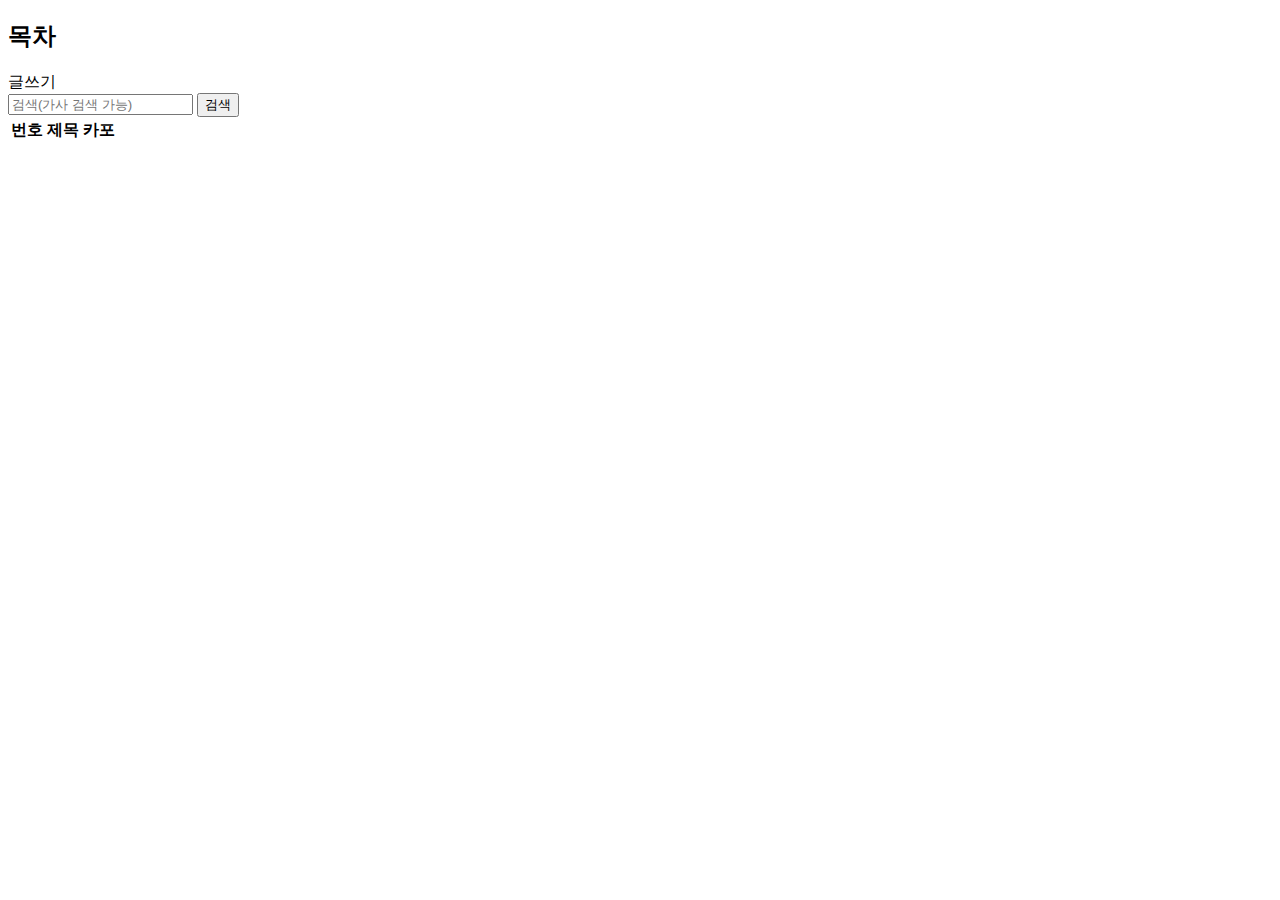
<file: src/main/resources/templates/board/list.html>
<!doctype html>
<html lang="en">

<head th:replace="fragments/common :: head('게시판')">

</head>


<body>
    <nav class="navbar navbar-expand-md navbar-dark bg-dark fixed-top" th:replace="fragments/common :: menu('list')" />

    <main class="container">
        <h2>목차</h2>
        <div class="text-end" sec:authorize="hasRole('ROLE_ADMIN')">
            <a type="button" class="btn btn-primary" th:href="@{/board/formAdd}">글쓰기</a>
        </div>
        <div id="list">
            <form class="d-flex justify-content-end" action="/board/searchList" method="GET">
                <input class="p-2 bd-highlight" name="data" type="search" placeholder="검색(가사 검색 가능)" aria-label="Search">
                <button class="btn btn-outline-success" type="submit">검색</button>
            </form>
            <table class="table table-hover">
                <thead>
                    <tr>
                        <th scope="=col">번호</th>
                        <th scope="=col">제목</th>
                        <th scope="=col">카포</th>
                    </tr>
                </thead>
                <tbody>
                    <tr th:each="item,index : ${musics}" th:onclick="'location.href=\''+@{/board/form(id=${item.id})}+'\''">
                        <th th:text="${item.id}"> </th>
                        <th ><a th:text="${item.title}"></a></th>
                        <th th:text="${item.capo+'칸'}"></th>
                    </tr>
                </tbody>
            </table>
        </div>



    </main>

    <script src="https://cdn.jsdelivr.net/npm/bootstrap@5.0.0-beta1/dist/js/bootstrap.bundle.min.js"
        integrity="sha384-ygbV9kiqUc6oa4msXn9868pTtWMgiQaeYH7/t7LECLbyPA2x65Kgf80OJFdroafW"
        crossorigin="anonymous"></script>

    <!-- Option 2: Separate Popper and Bootstrap JS -->
<!--    <script src="https://cdn.jsdelivr.net/npm/@popperjs/core@2.5.4/dist/umd/popper.min.js"-->
<!--        integrity="sha384-q2kxQ16AaE6UbzuKqyBE9/u/KzioAlnx2maXQHiDX9d4/zp8Ok3f+M7DPm+Ib6IU"-->
<!--        crossorigin="anonymous"></script>-->
<!--    <script src="https://cdn.jsdelivr.net/npm/bootstrap@5.0.0-beta1/dist/js/bootstrap.min.js"-->
<!--        integrity="sha384-pQQkAEnwaBkjpqZ8RU1fF1AKtTcHJwFl3pblpTlHXybJjHpMYo79HY3hIi4NKxyj"-->
<!--        crossorigin="anonymous"></script>-->
</body>

</html>
</file>
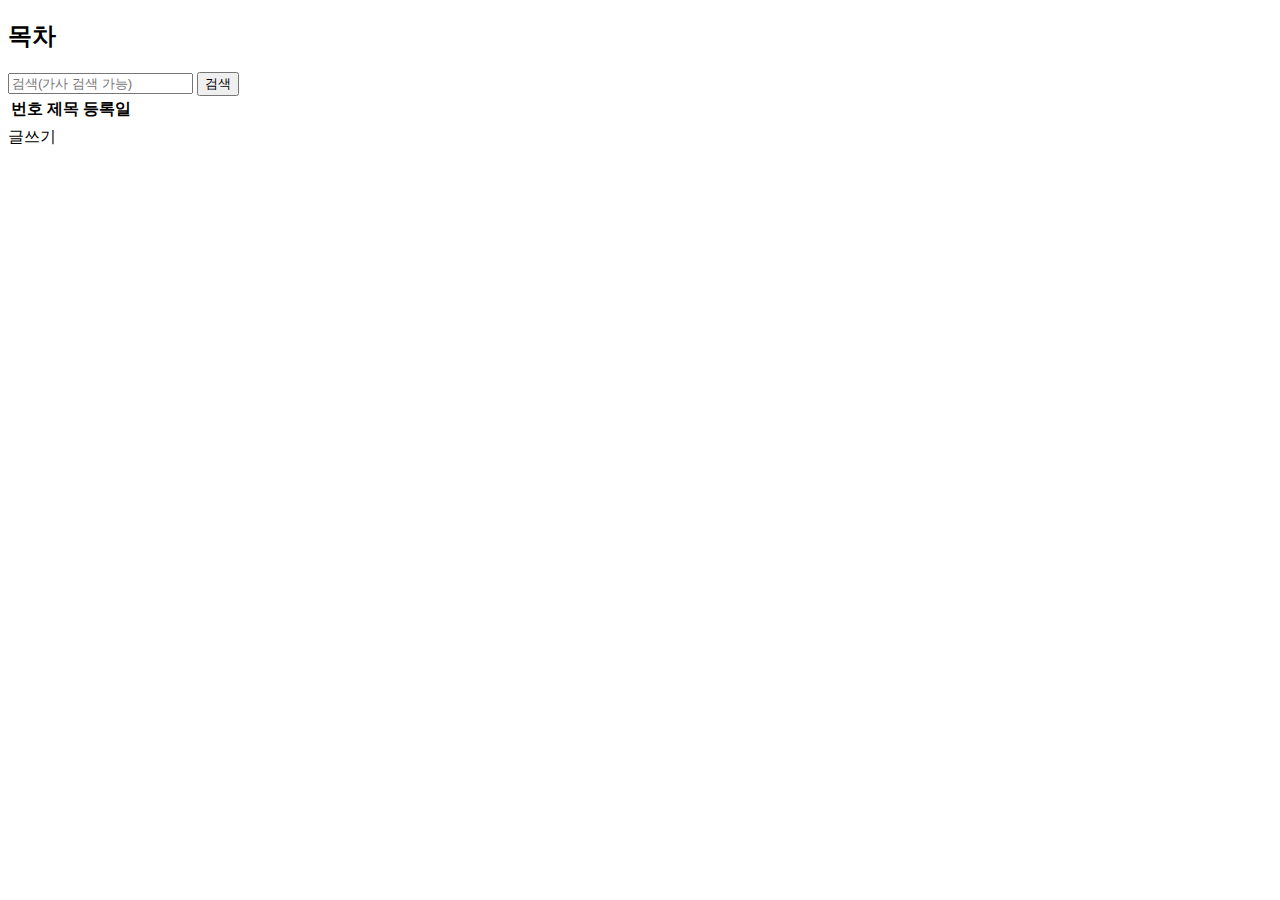
<file: src/main/resources/templates/board/notice.html>
<!doctype html>
<html lang="en">

<head th:replace="fragments/common :: head('공지사항')">

</head>


<body>
    <nav class="navbar navbar-expand-md navbar-dark bg-dark fixed-top" th:replace="fragments/common :: menu('list')" />

    <main class="container">
        <h2>목차</h2>

        <div id="list">
            <form class="d-flex justify-content-end" action="/board/searchList" method="GET">
                <input class="p-2 bd-highlight" name="data" type="search" placeholder="검색(가사 검색 가능)" aria-label="Search">
                <button class="btn btn-outline-success" type="submit">검색</button>
            </form>
            <table class="table table-hover">
                <thead>
                    <tr>
                        <th scope="=col">번호</th>
                        <th scope="=col">제목</th>
                        <th scope="=col">등록일</th>
                    </tr>
                </thead>
                <tbody>
                    <tr th:each="item,index : ${musics}" th:onclick="'location.href=\''+@{/board/form(id=${item.id})}+'\''">
                        <th th:text="${item.id}"> </th>
                        <th ><a th:text="${item.title}"></a></th>
                        <th th:text="${item.capo+'칸'}"></th>
                    </tr>
                </tbody>
            </table>
        </div>


        <div class="text-end" sec:authorize="hasRole('ROLE_ADMIN')">
            <a type="button" class="btn btn-primary" th:href="@{/board/formAdd}">글쓰기</a>
        </div>
    </main>

    <script src="https://cdn.jsdelivr.net/npm/bootstrap@5.0.0-beta1/dist/js/bootstrap.bundle.min.js"
        integrity="sha384-ygbV9kiqUc6oa4msXn9868pTtWMgiQaeYH7/t7LECLbyPA2x65Kgf80OJFdroafW"
        crossorigin="anonymous"></script>

    <!-- Option 2: Separate Popper and Bootstrap JS -->
<!--    <script src="https://cdn.jsdelivr.net/npm/@popperjs/core@2.5.4/dist/umd/popper.min.js"-->
<!--        integrity="sha384-q2kxQ16AaE6UbzuKqyBE9/u/KzioAlnx2maXQHiDX9d4/zp8Ok3f+M7DPm+Ib6IU"-->
<!--        crossorigin="anonymous"></script>-->
<!--    <script src="https://cdn.jsdelivr.net/npm/bootstrap@5.0.0-beta1/dist/js/bootstrap.min.js"-->
<!--        integrity="sha384-pQQkAEnwaBkjpqZ8RU1fF1AKtTcHJwFl3pblpTlHXybJjHpMYo79HY3hIi4NKxyj"-->
<!--        crossorigin="anonymous"></script>-->
</body>

</html>
</file>
